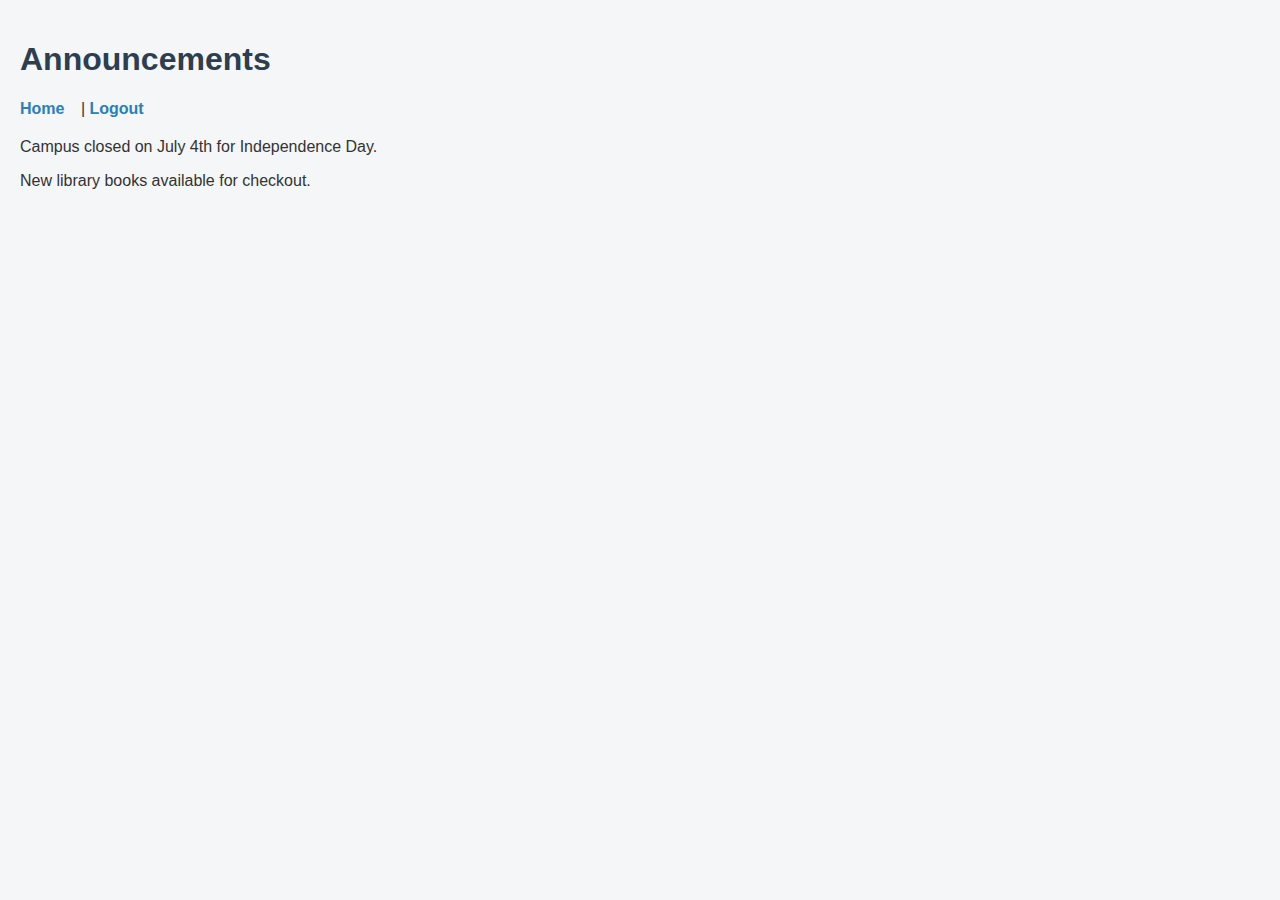
<file: announcements.html>
<!DOCTYPE html>
<html>
<head><title>Announcements - Student Portal</title>
<link rel="stylesheet" href="style.css">
</head>
<body>
    <h1>Announcements</h1>
    <nav><a href="index.html">Home</a> | <a href="login.html">Logout</a></nav>
    <p>Campus closed on July 4th for Independence Day.</p>
    <p>New library books available for checkout.</p>
</body>
</html>
</file>
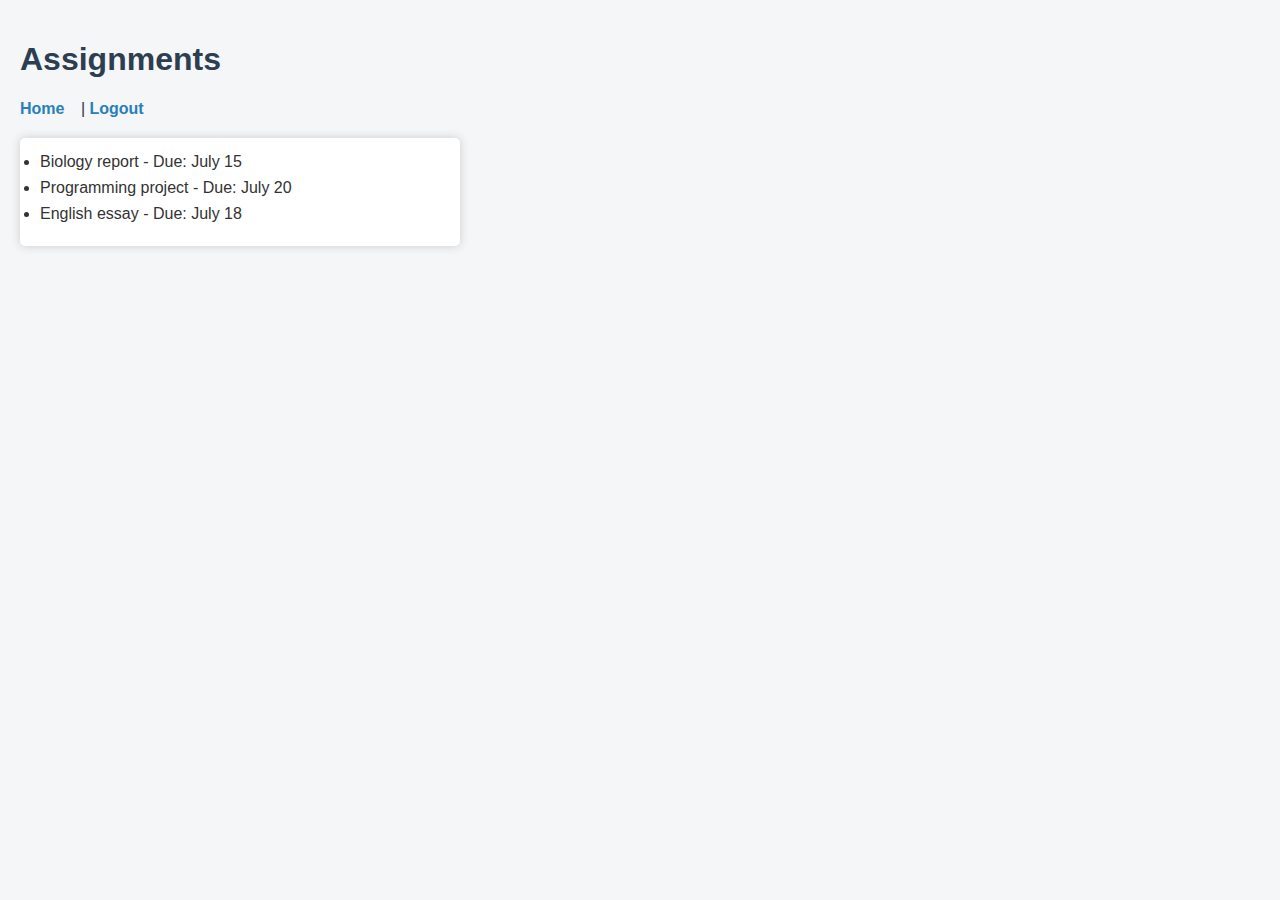
<file: assignments.html>
<!DOCTYPE html>
<html>
<head><title>Assignments - Student Portal</title>
<link rel="stylesheet" href="style.css">
</head>
<body>
    <h1>Assignments</h1>
    <nav><a href="index.html">Home</a> | <a href="login.html">Logout</a></nav>
    <ul>
        <li>Biology report - Due: July 15</li>
        <li>Programming project - Due: July 20</li>
        <li>English essay - Due: July 18</li>
    </ul>
</body>
</html>
</file>
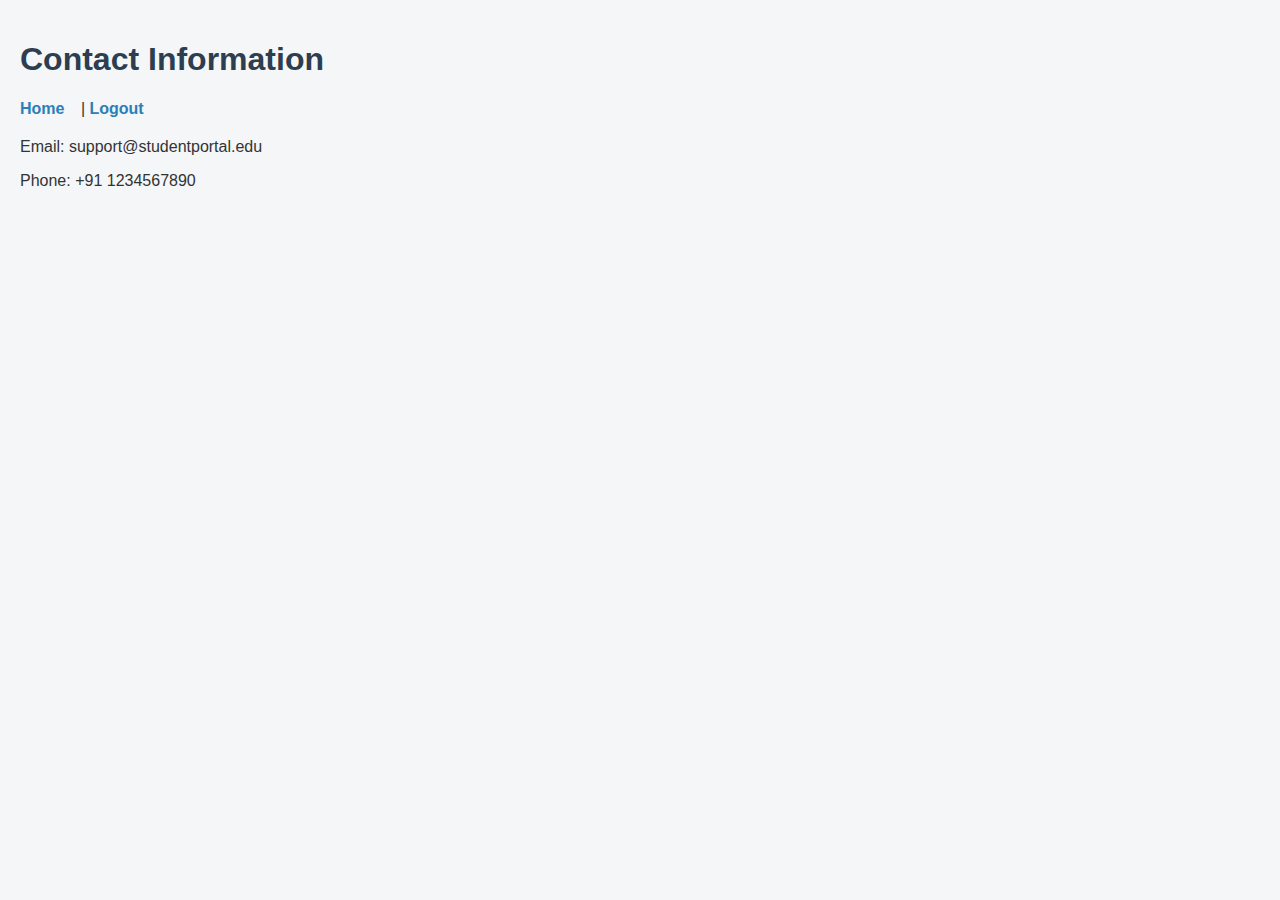
<file: contact.html>
<!DOCTYPE html>
<html>
<head><title>Contact - Student Portal</title>
<link rel="stylesheet" href="style.css">
</head>
<body>
    <h1>Contact Information</h1>
    <nav><a href="index.html">Home</a> | <a href="login.html">Logout</a></nav>
    <p>Email: support@studentportal.edu</p>
    <p>Phone: +91 1234567890</p>
</body>
</html>
</file>
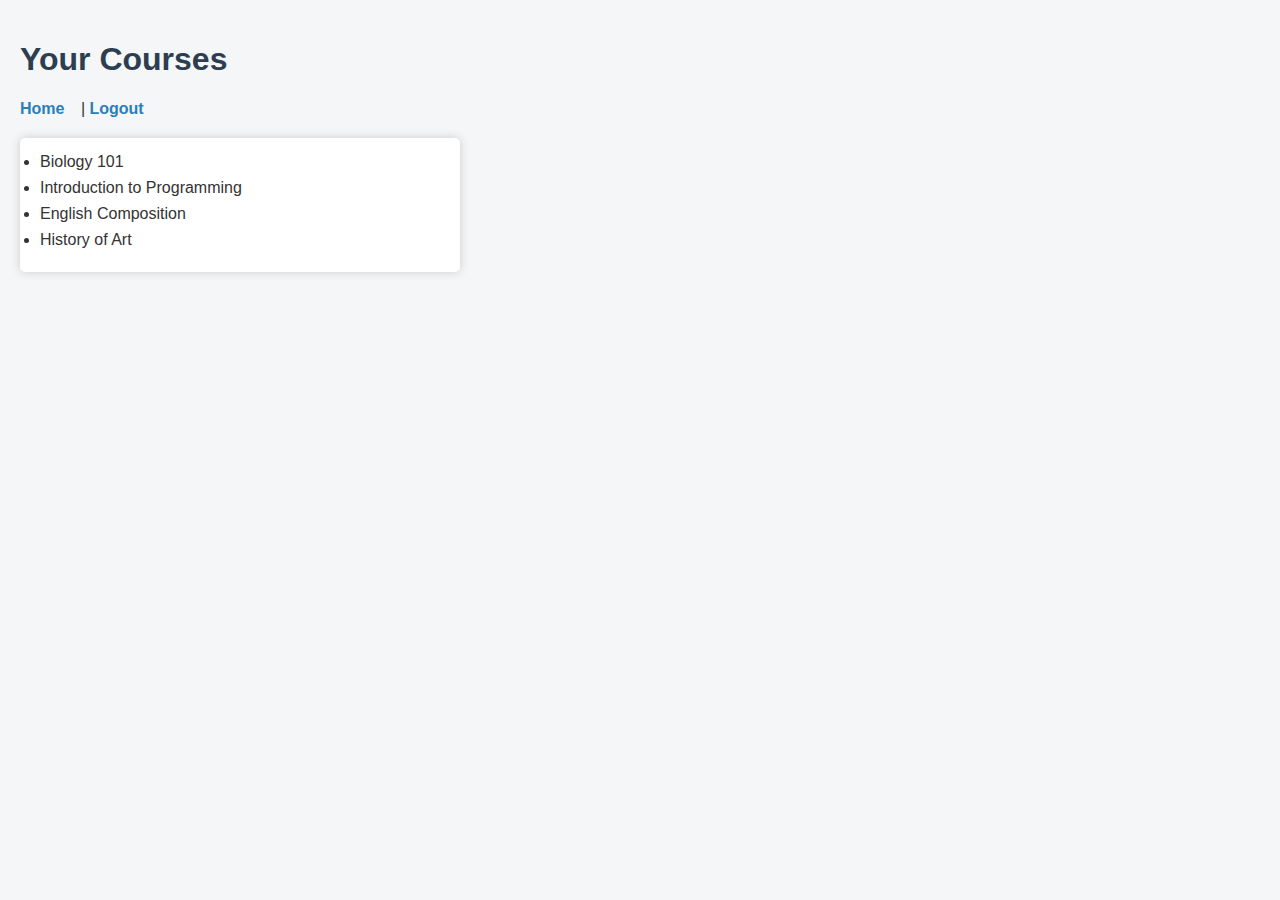
<file: courses.html>
<!DOCTYPE html>
<html>
<head><title>Courses - Student Portal</title>
<link rel="stylesheet" href="style.css">
</head>
<body>
    <h1>Your Courses</h1>
    <nav><a href="index.html">Home</a> | <a href="login.html">Logout</a></nav>
    <ul>
        <li>Biology 101</li>
        <li>Introduction to Programming</li>
        <li>English Composition</li>
        <li>History of Art</li>
    </ul>
</body>
</html>
</file>
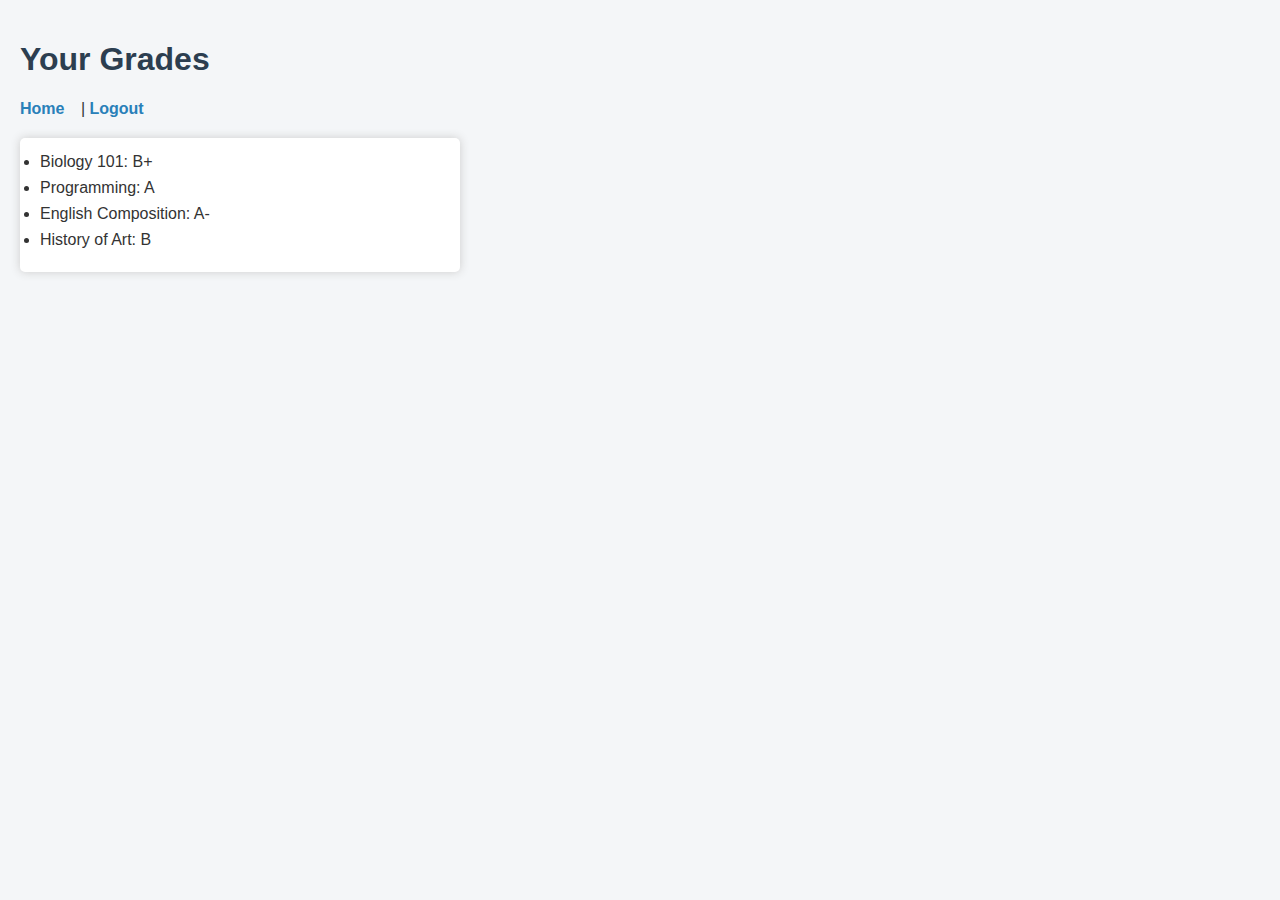
<file: grades.html>
<!DOCTYPE html>
<html>
<head><title>Grades - Student Portal</title>
<link rel="stylesheet" href="style.css">
</head>
<body>
    <h1>Your Grades</h1>
    <nav><a href="index.html">Home</a> | <a href="login.html">Logout</a></nav>
    <ul>
        <li>Biology 101: B+</li>
        <li>Programming: A</li>
        <li>English Composition: A-</li>
        <li>History of Art: B</li>
    </ul>
</body>
</html>
</file>
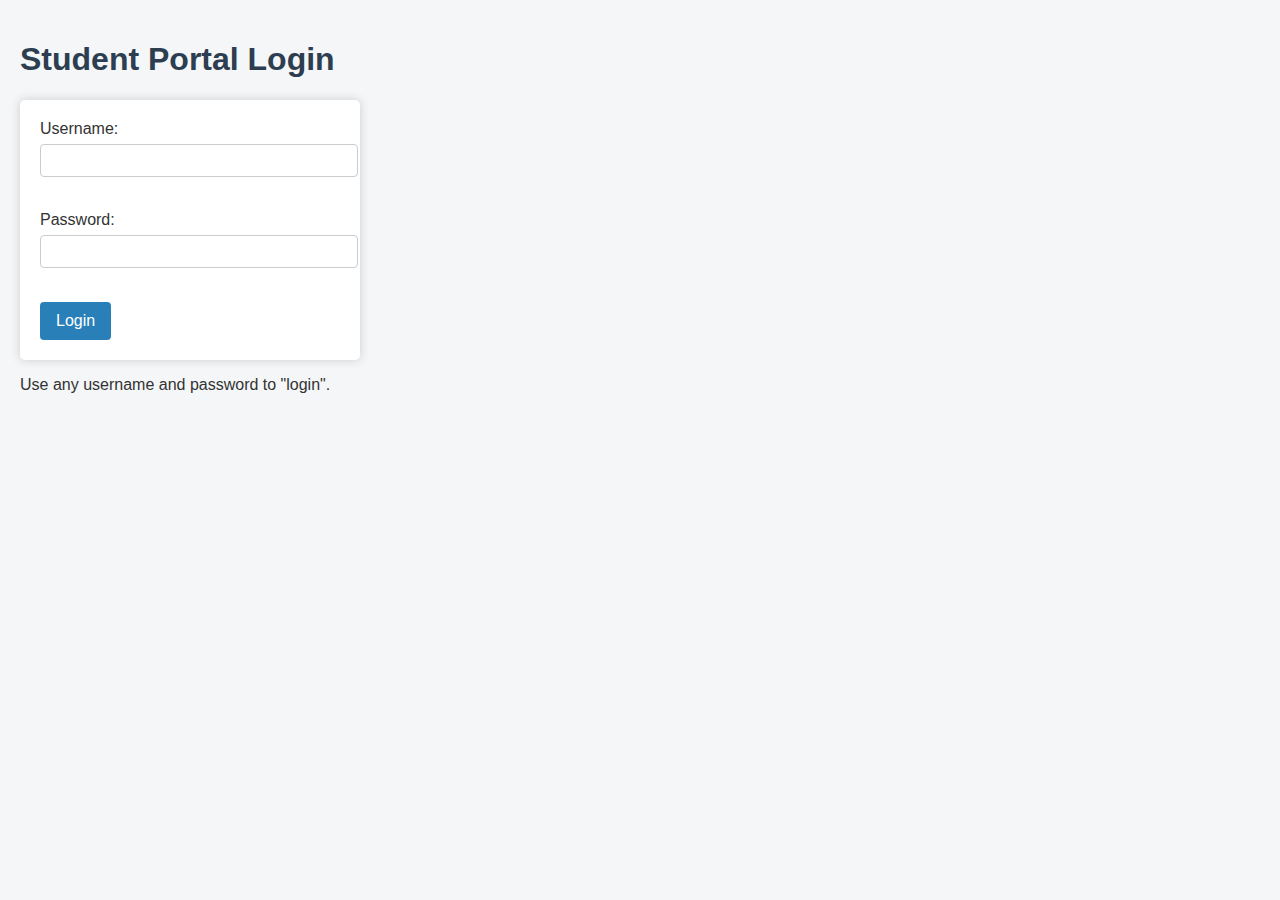
<file: login.html>
<!DOCTYPE html>
<html>
<head>
    <title>Login - Student Portal</title>
    <link rel="stylesheet" href="style.css">

</head>
<body>
    <h1>Student Portal Login</h1>
    <form action="index.html" method="get">
        <label for="username">Username:</label><br>
        <input type="text" id="username" name="username" required><br><br>
        
        <label for="password">Password:</label><br>
        <input type="password" id="password" name="password" required><br><br>
        
        <input type="submit" value="Login">
    </form>
    <p>Use any username and password to "login".</p>
</body>
</html>
</file>
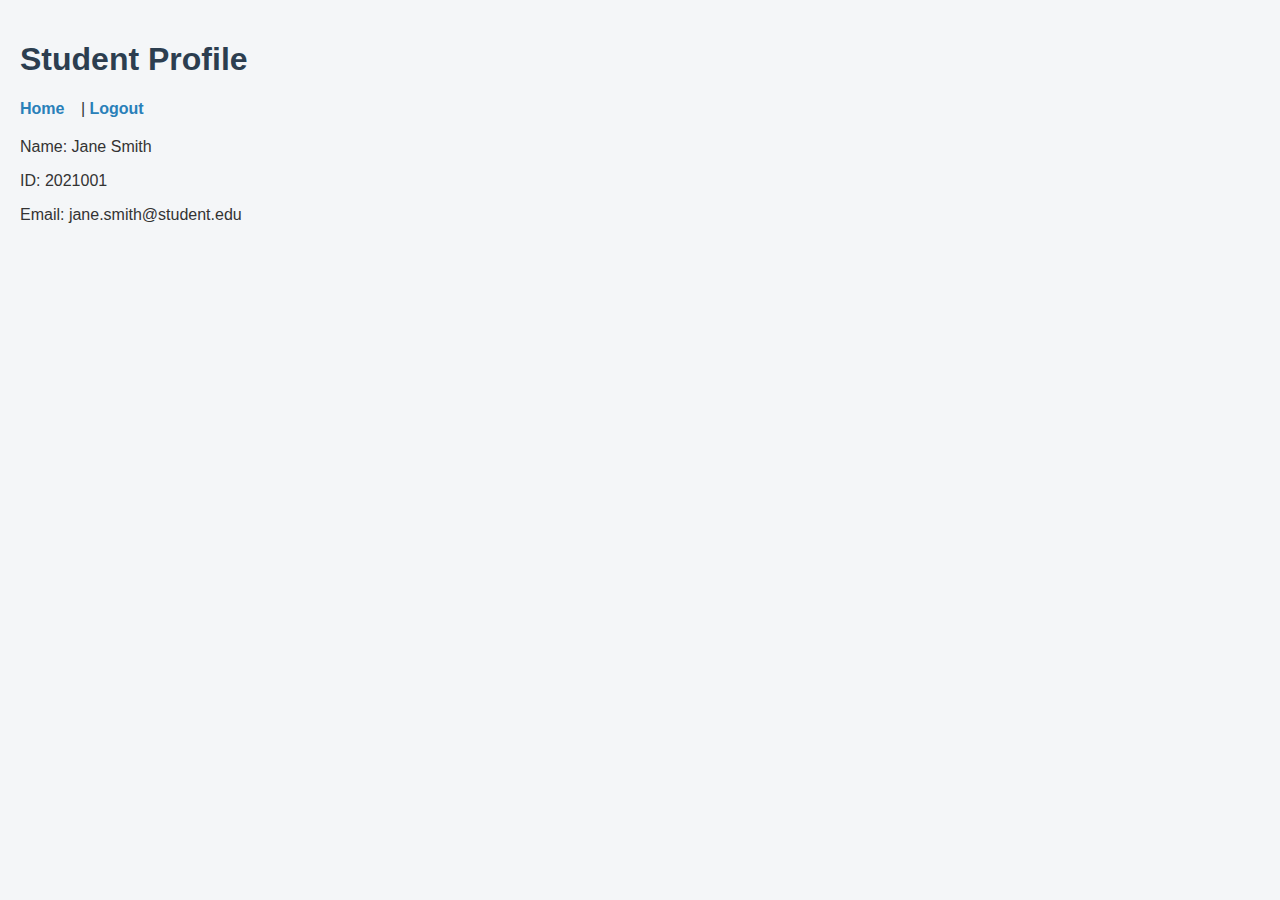
<file: profile.html>
<!DOCTYPE html>
<html>
<head><title>Profile - Student Portal</title>
<link rel="stylesheet" href="style.css">
</head>
<body>
    <h1>Student Profile</h1>
    <nav><a href="index.html">Home</a> | <a href="login.html">Logout</a></nav>
    <p>Name: Jane Smith</p>
    <p>ID: 2021001</p>
    <p>Email: jane.smith@student.edu</p>
</body>
</html>
</file>
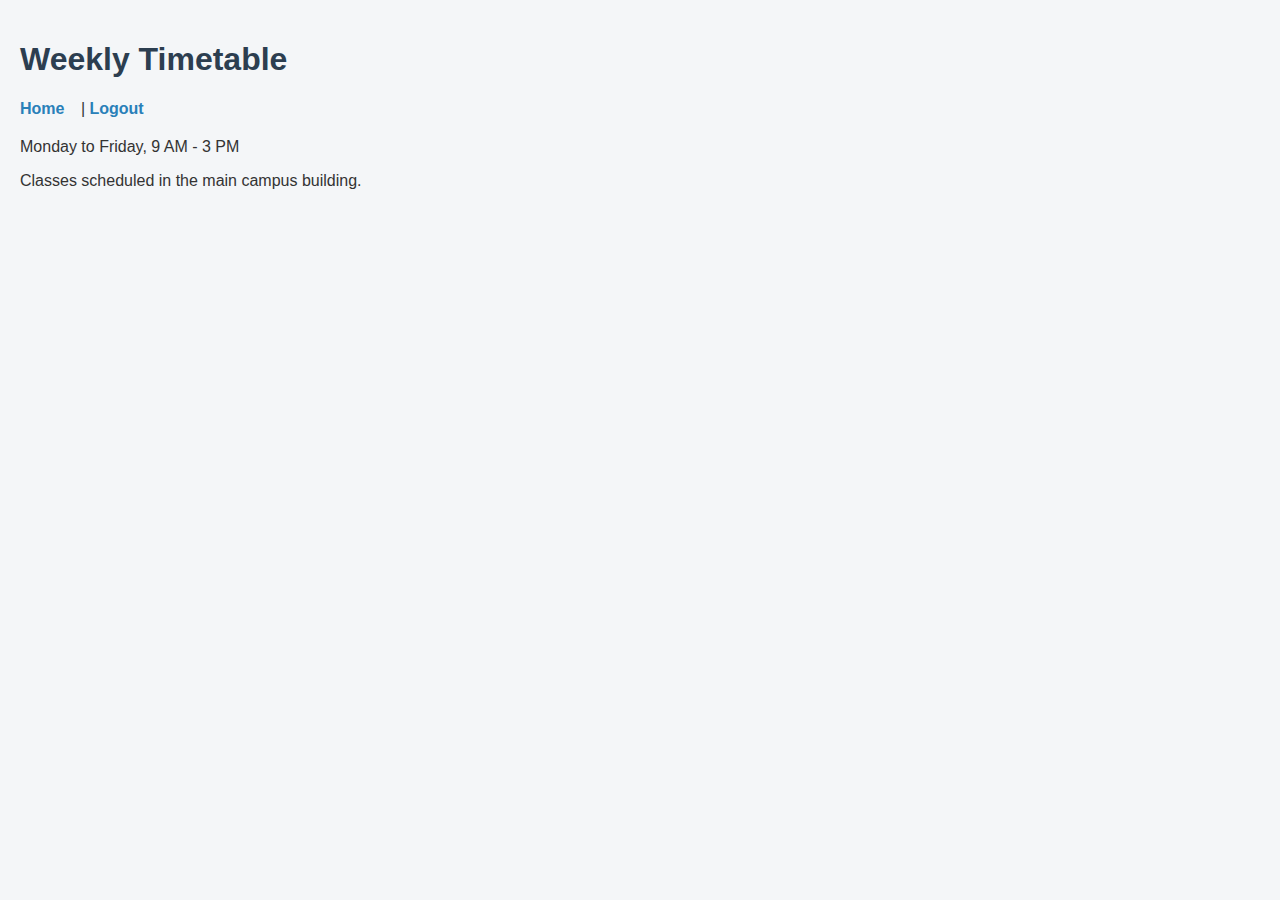
<file: timetable.html>
<!DOCTYPE html>
<html>
<head><title>Timetable - Student Portal</title>
<link rel="stylesheet" href="style.css">
</head>
<body>
    <h1>Weekly Timetable</h1>
    <nav><a href="index.html">Home</a> | <a href="login.html">Logout</a></nav>
    <p>Monday to Friday, 9 AM - 3 PM</p>
    <p>Classes scheduled in the main campus building.</p>
</body>
</html>
</file>
<file: style.css>
/* style.css */

body {
    font-family: Arial, sans-serif;
    background: #f4f6f8;
    margin: 0;
    padding: 20px;
    color: #333;
}

h1 {
    color: #2c3e50;
}

nav {
    margin-bottom: 20px;
}

nav a {
    color: #2980b9;
    text-decoration: none;
    margin-right: 12px;
    font-weight: bold;
}

nav a:hover {
    text-decoration: underline;
}

form {
    background: white;
    padding: 20px;
    max-width: 300px;
    border-radius: 5px;
    box-shadow: 0 0 10px #ccc;
}

input[type="text"], input[type="password"] {
    width: 100%;
    padding: 8px;
    margin-top: 6px;
    margin-bottom: 16px;
    border: 1px solid #ccc;
    border-radius: 4px;
}

input[type="submit"] {
    background-color: #2980b9;
    color: white;
    padding: 10px 16px;
    border: none;
    border-radius: 4px;
    cursor: pointer;
    font-size: 16px;
}

input[type="submit"]:hover {
    background-color: #1c5980;
}

ul {
    background: white;
    padding: 15px 20px;
    border-radius: 5px;
    max-width: 400px;
    box-shadow: 0 0 10px #ccc;
    list-style-type: disc;
}

ul li {
    margin-bottom: 8px;
}

p {
    max-width: 600px;
}
</file>
